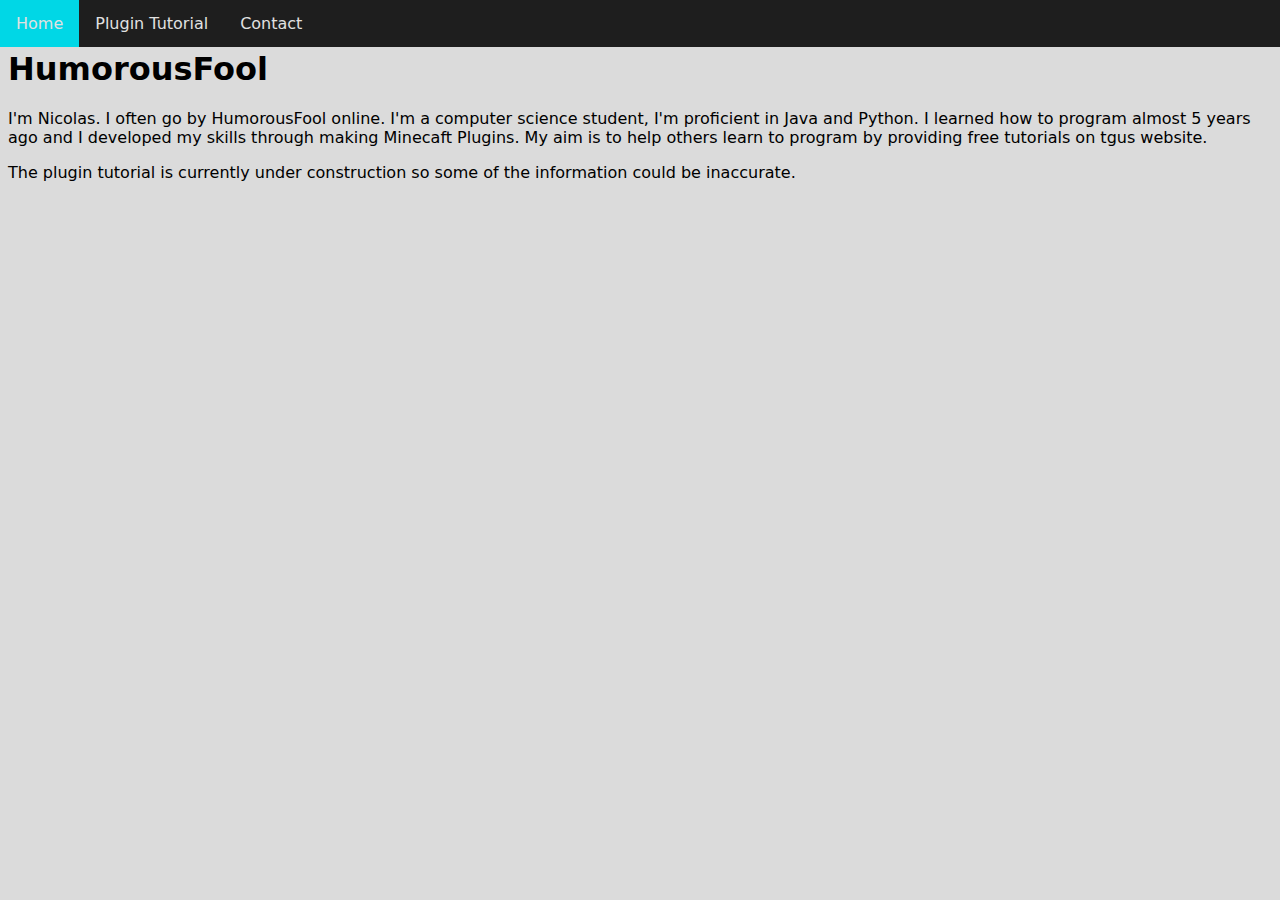
<file: index.html>
<!doctype html>
<html>
<head>
<title>HumorousFool - Home</title>
<meta charset="utf-8">
<link href="style.css" rel="stylesheet" type="text/css">
</head>

<body style="background-color: #dbdbdb">
<nav>
  <ul class="navlist">
	  <li><a class="active" href="index.html">Home</a></li>
	  <li class="navitem"><a href="Plugin_Tutorial/Introduction.html">Plugin Tutorial</a></li>
	  <li class="navitem"><a href="contact.html">Contact</a></li>
	</ul>
</nav>
	
<main>
	<h1>HumorousFool</h1>
	<p>I'm Nicolas. I often go by HumorousFool online. I'm a computer science student, I'm proficient in Java and Python. I learned how to program almost 5 years ago and I developed my skills through making Minecaft Plugins. My aim is to help others learn to program by providing free tutorials on tgus website.</p>
	<p>The plugin tutorial is currently under construction so some of the information could be inaccurate.</p>
</main>
</body>
</html>
</file>
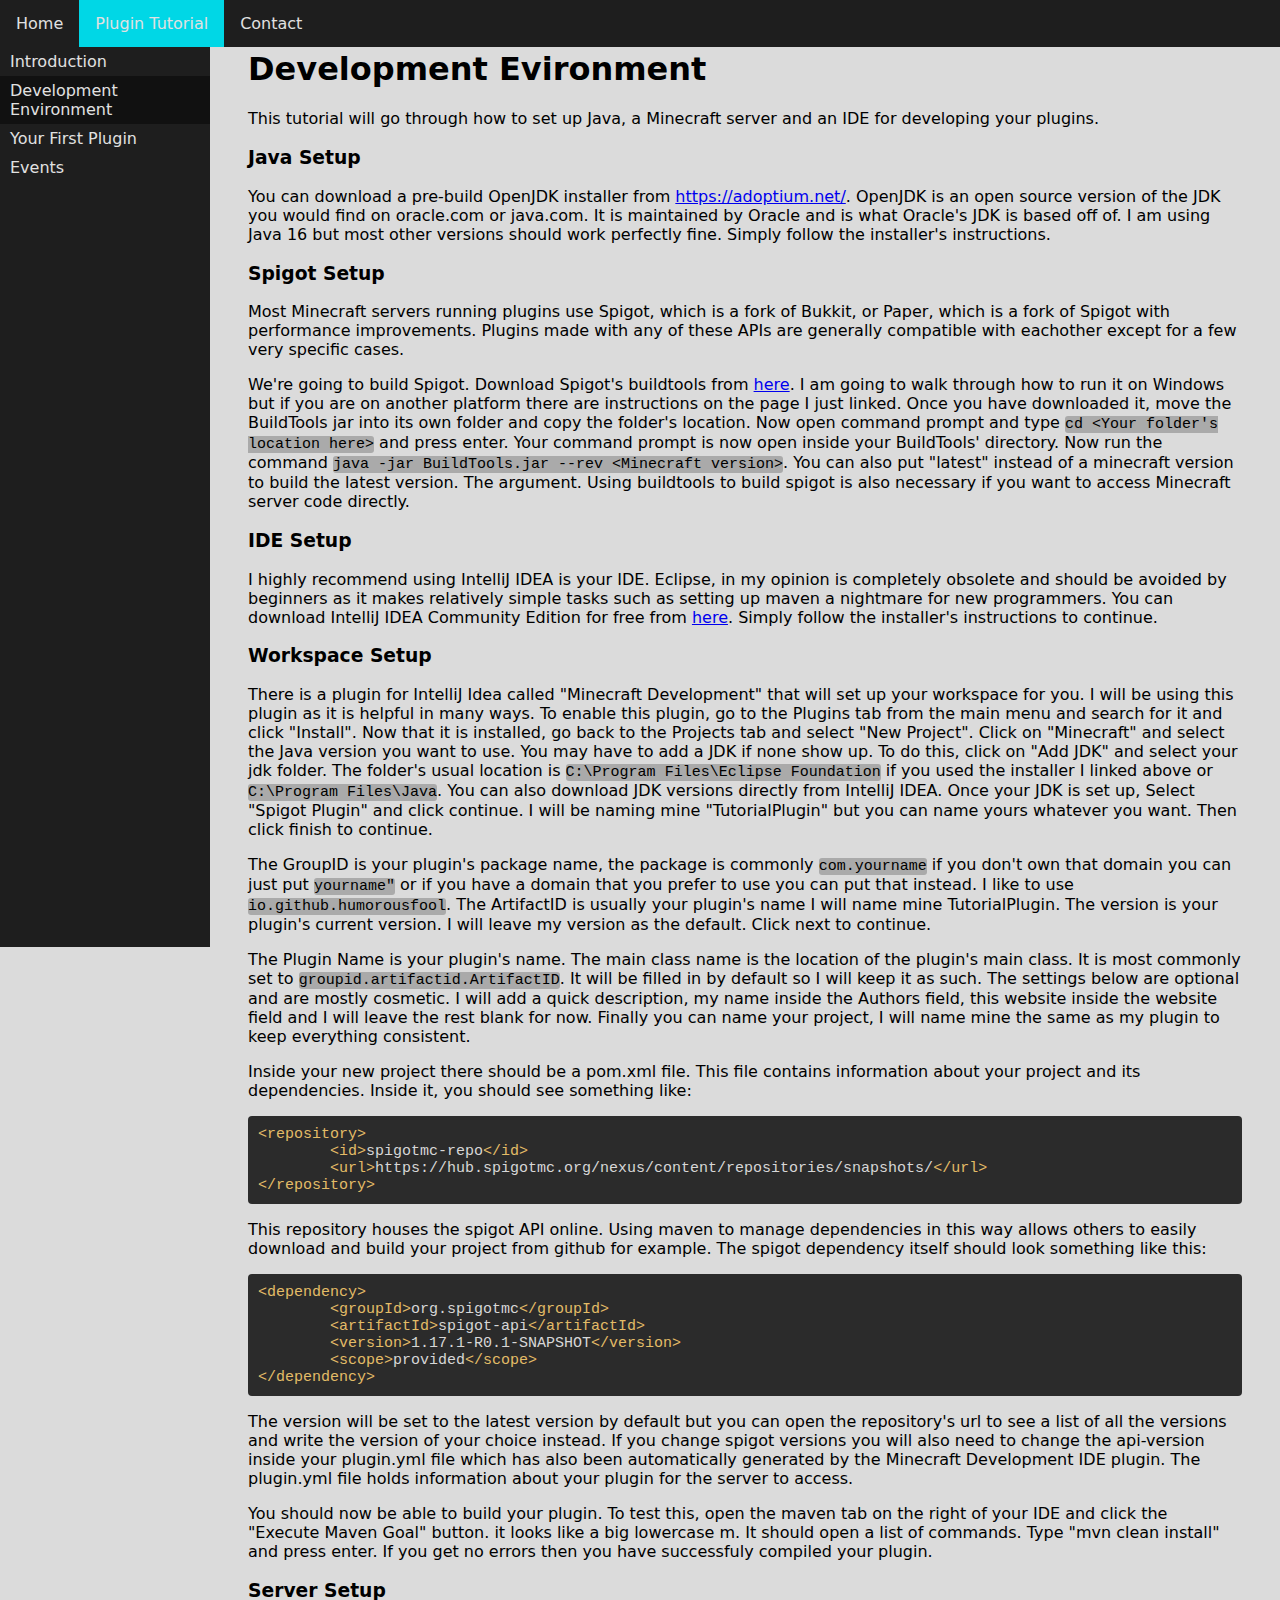
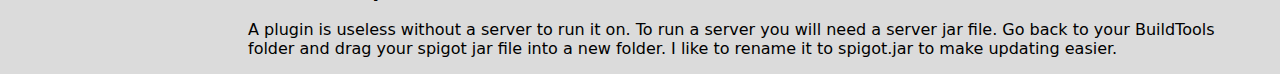
<file: Plugin_Tutorial/Development_Environment.html>
<!doctype html>
<html>
<head>
<title>Plugin Tutorial - Development Environment</title>
<meta charset="utf-8">
<link href="../style.css" rel="stylesheet" type="text/css">
<script type="text/javascript" src="../syntax_highlight.js"></script>
</head>

<body style="background-color: #dbdbdb">
<nav>
  <ul class="navlist">
	  <li><a class="navitem" href="../index.html">Home</a></li>
	  <li class="active"><a href="Introduction.html">Plugin Tutorial</a></li>
	  <li class="navitem"><a href="../contact.html">Contact</a></li>
	</ul>
</nav>
	
<div class="sidenav">
  <a href="Introduction.html">Introduction</a>
  <a class="sideactive" href="Development_Environment.html">Development Environment</a>
  <a href="First_Plugin.html">Your First Plugin</a>
  <a href="Events.html">Events</a>
</div>
	
<main class="sidemain">
	<h1>Development Evironment</h1>
	This tutorial will go through how to set up Java, a Minecraft server and an IDE for developing your plugins.
	<h3>Java Setup</h3>
	<p>You can download a pre-build OpenJDK installer from <a href="https://adoptium.net/">https://adoptium.net/</a>. OpenJDK is an open source version of the JDK you would find on oracle.com or java.com. It is maintained by Oracle and is what Oracle's JDK is based off of. I am using Java 16 but most other versions should work perfectly fine. Simply follow the installer's instructions.</p>
	<h3>Spigot Setup</h3>
	<p>Most Minecraft servers running plugins use Spigot, which is a fork of Bukkit, or Paper, which is a fork of Spigot with performance improvements. Plugins made with any of these APIs are generally compatible with eachother except for a few very specific cases.</p>
	<p>We're going to build Spigot. Download Spigot's buildtools from <a href="https://www.spigotmc.org/wiki/buildtools/#running-buildtools">here</a>. I am going to walk through how to run it on Windows but if you are on another platform there are instructions on the page I just linked. Once you have downloaded it, move the BuildTools jar into its own folder and copy the folder's location. Now open command prompt and type <a class="hli">cd &lt;Your folder's location here&gt;</a> and press enter. Your command prompt is now open inside your BuildTools' directory. Now run the command <a class="hli">java -jar BuildTools.jar --rev &lt;Minecraft version&gt;</a>. You can also put "latest" instead of a minecraft version to build the latest version. The argument. Using buildtools to build spigot is also necessary if you want to access Minecraft server code directly.</p>
	<h3>IDE Setup</h3>
	<p>I highly recommend using IntelliJ IDEA is your IDE. Eclipse, in my opinion is completely obsolete and should be avoided by beginners as it makes relatively simple tasks such as setting up maven a nightmare for new programmers. You can download IntelliJ IDEA Community Edition for free from <a href="https://www.jetbrains.com/idea/download/">here</a>. Simply follow the installer's instructions to continue.</p>
	<h3>Workspace Setup</h3>
	<p>There is a plugin for IntelliJ Idea called "Minecraft Development" that will set up your workspace for you. I will be using this plugin as it is helpful in many ways. To enable this plugin, go to the Plugins tab from the main menu and search for it and click "Install". Now that it is installed, go back to the Projects tab and select "New Project". Click on "Minecraft" and select the Java version you want to use. You may have to add a JDK if none show up. To do this, click on "Add JDK" and select your jdk folder. The folder's usual location is <a class="hli">C:\Program Files\Eclipse Foundation</a> if you used the installer I linked above or <a class="hli">C:\Program Files\Java</a>. You can also download JDK versions directly from IntelliJ IDEA. Once your JDK is set up, Select "Spigot Plugin" and click continue. I will be naming mine "TutorialPlugin" but you can name yours whatever you want. Then click finish to continue.</p>
	<p>The GroupID is your plugin's package name, the package is commonly <a class="hli">com.yourname</a> if you don't own that domain you can just put <a class="hli">yourname"</a> or if you have a domain that you prefer to use you can put that instead. I like to use <a class="hli">io.github.humorousfool</a>. The ArtifactID is usually your plugin's name I will name mine TutorialPlugin. The version is your plugin's current version. I will leave my version as the default. Click next to continue.</p>
	<p>The Plugin Name is your plugin's name. The main class name is the location of the plugin's main class. It is most commonly set to <a class="hli">groupid.artifactid.ArtifactID</a>. It will be filled in by default so I will keep it as such. The settings below are optional and are mostly cosmetic. I will add a quick description, my name inside the Authors field, this website inside the website field and I will leave the rest blank for now. Finally you can name your project, I will name mine the same as my plugin to keep everything consistent.</p>
	<p>Inside your new project there should be a pom.xml file. This file contains information about your project and its dependencies. Inside it, you should see something like:</p>
	<code class="code-xml">&lt;repository&gt;
	&lt;id&gt;spigotmc-repo&lt;/id&gt;
	&lt;url&gt;https://hub.spigotmc.org/nexus/content/repositories/snapshots/&lt;/url&gt;
&lt;/repository&gt;</code>
	<p>This repository houses the spigot API online. Using maven to manage dependencies in this way allows others to easily download and build your project from github for example. The spigot dependency itself should look something like this:</p>
	<code class="code-xml">&lt;dependency&gt;
	&lt;groupId&gt;org.spigotmc&lt;/groupId&gt;
	&lt;artifactId&gt;spigot-api&lt;/artifactId&gt;
	&lt;version&gt;1.17.1-R0.1-SNAPSHOT&lt;/version&gt;
	&lt;scope&gt;provided&lt;/scope&gt;
&lt;/dependency&gt;</code>
	<p>The version will be set to the latest version by default but you can open the repository's url to see a list of all the versions and write the version of your choice instead. If you change spigot versions you will also need to change the api-version inside your plugin.yml file which has also been automatically generated by the Minecraft Development IDE plugin. The plugin.yml file holds information about your plugin for the server to access.</p>
	<p>You should now be able to build your plugin. To test this, open the maven tab on the right of your IDE and click the "Execute Maven Goal" button. it looks like a big lowercase m. It should open a list of commands. Type "mvn clean install" and press enter. If you get no errors then you have successfuly compiled your plugin.</p>
	<h3>Server Setup</h3>
	<p>A plugin is useless without a server to run it on. To run a server you will need a server jar file. Go back to your BuildTools folder and drag your spigot jar file into a new folder. I like to rename it to spigot.jar to make updating easier.</p>
</main>
</body>
</html>
</file>
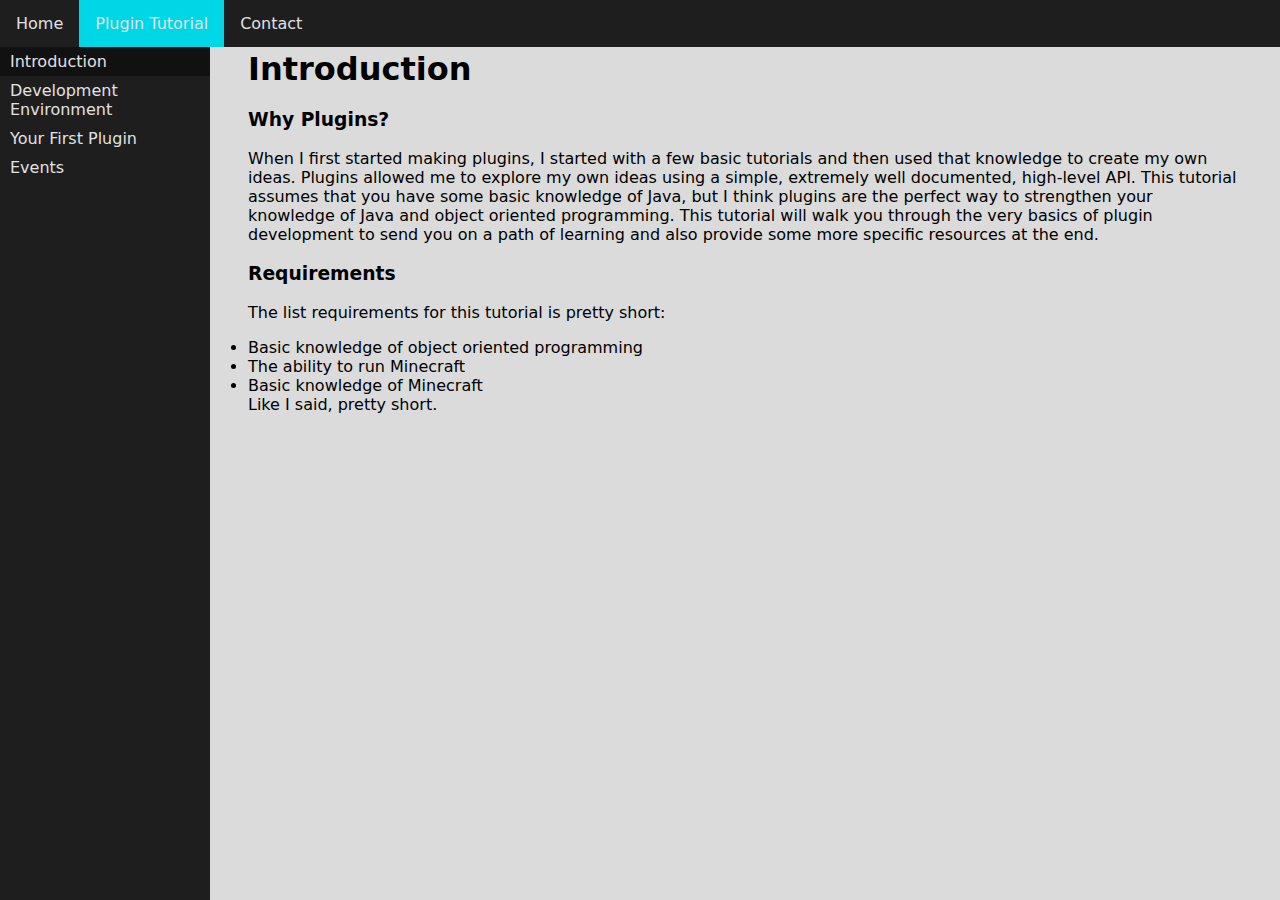
<file: Plugin_Tutorial/Introduction.html>
<!doctype html>
<html>
<head>
<title>Plugin Tutorial - Introduction</title>
<meta charset="utf-8">
<link href="../style.css" rel="stylesheet" type="text/css">
</head>

<body style="background-color: #dbdbdb">
<nav>
  <ul class="navlist">
	  <li><a class="navitem" href="../index.html">Home</a></li>
	  <li class="active"><a href="Introduction.html">Plugin Tutorial</a></li>
	  <li class="navitem"><a href="../contact.html">Contact</a></li>
	</ul>
</nav>
	
<div class="sidenav">
  <a class="sideactive" href="Introduction.html">Introduction</a>
  <a href="Development_Environment.html">Development Environment</a>
  <a href="First_Plugin.html">Your First Plugin</a>
  <a href="Events.html">Events</a>
</div>
	
<main class="sidemain">
	<h1>Introduction</h1>
	<h3>Why Plugins?</h3>
	<p>When I first started making plugins, I started with a few basic tutorials and then used that knowledge to create my own ideas. Plugins allowed me to explore my own ideas using a simple, extremely well documented, high-level API. This tutorial assumes that you have some basic knowledge of Java, but I think plugins are the perfect way to strengthen your knowledge of Java and object oriented programming. This tutorial will walk you through the very basics of plugin development to send you on a path of learning and also provide some more specific resources at the end.</p>
	<h3>Requirements</h3>
	<p>The list requirements for this tutorial is pretty short:  
		<li>Basic knowledge of object oriented programming</li>
		<li>The ability to run Minecraft</li>
		<li>Basic knowledge of Minecraft</li>
		Like I said, pretty short.
	</p>
</main>
</body>
</html>
</file>
<file: style.css>
@charset "utf-8";
nav {
    background-color: #1E1E1E;
	position: fixed;
	width: 100%;
	margin-top: -50px;
	margin-left: -8px;
}
main {
    font-family: Segoe, "Segoe UI", "DejaVu Sans", "Trebuchet MS", Verdana, sans-serif;
    margin-top: 50px;
}

.sidemain {
    margin-top: 50px;
    margin-left: 240px;
    font-family: Segoe, "Segoe UI", "DejaVu Sans", "Trebuchet MS", Verdana, sans-serif;
    margin-right: 30px;
}

.navlist {
    margin: 0;
    padding: 0;
    list-style-type: none;
    overflow: hidden;
}
.navlist li {
    float: left;
}
.navlist li a {
    display: block;
    padding-top: 14px;
    padding-left: 16px;
    padding-right: 16px;
    padding-bottom: 14px;
    color: #E1E1E1;
    text-decoration: none;
    font-family: Segoe, "Segoe UI", "DejaVu Sans", "Trebuchet MS", Verdana, sans-serif;
}

.navitem a:hover   {
    background-color: #111;
}

.active {
    background-color: #00D7E6;
}
.sidenav {
    height: 100%;
    width: 210px;
    position: fixed;
    z-index: 1;
    top: 0;
    left: 0;
    background-color: #1E1E1E;
    overflow-x: hidden;
	margin-top: 47px;
}
.sidenav a {
    padding-top: 5px;
    padding-left: 10px;
    padding-bottom: 5px;
    text-decoration: none;
    font-size: 16px;
    color: #E1E1E1;
    display: block;
    font-family: Segoe, "Segoe UI", "DejaVu Sans", "Trebuchet MS", Verdana, "sans-serif";
}

.sidenav a:hover{
	background-color: #111;
}
.sideactive {
    background-color: #111;
}
.hli {
    border-radius: 3px;
    background-color: #AAAAAA;
    font-family: Consolas, "Andale Mono", "Lucida Console", "Lucida Sans Typewriter", Monaco, "Courier New", monospace;
    font-size: 15px;
}
code {
    display: block;
    white-space: pre-wrap;
    padding: 10px;
    background-color: #2B2B2B;
    color: #D7D7D7;
    font-family: Consolas, "Andale Mono", "Lucida Console", "Lucida Sans Typewriter", Monaco, "Courier New", monospace;
    font-size: 15px;
    border-radius: 4px;
}
</file>
